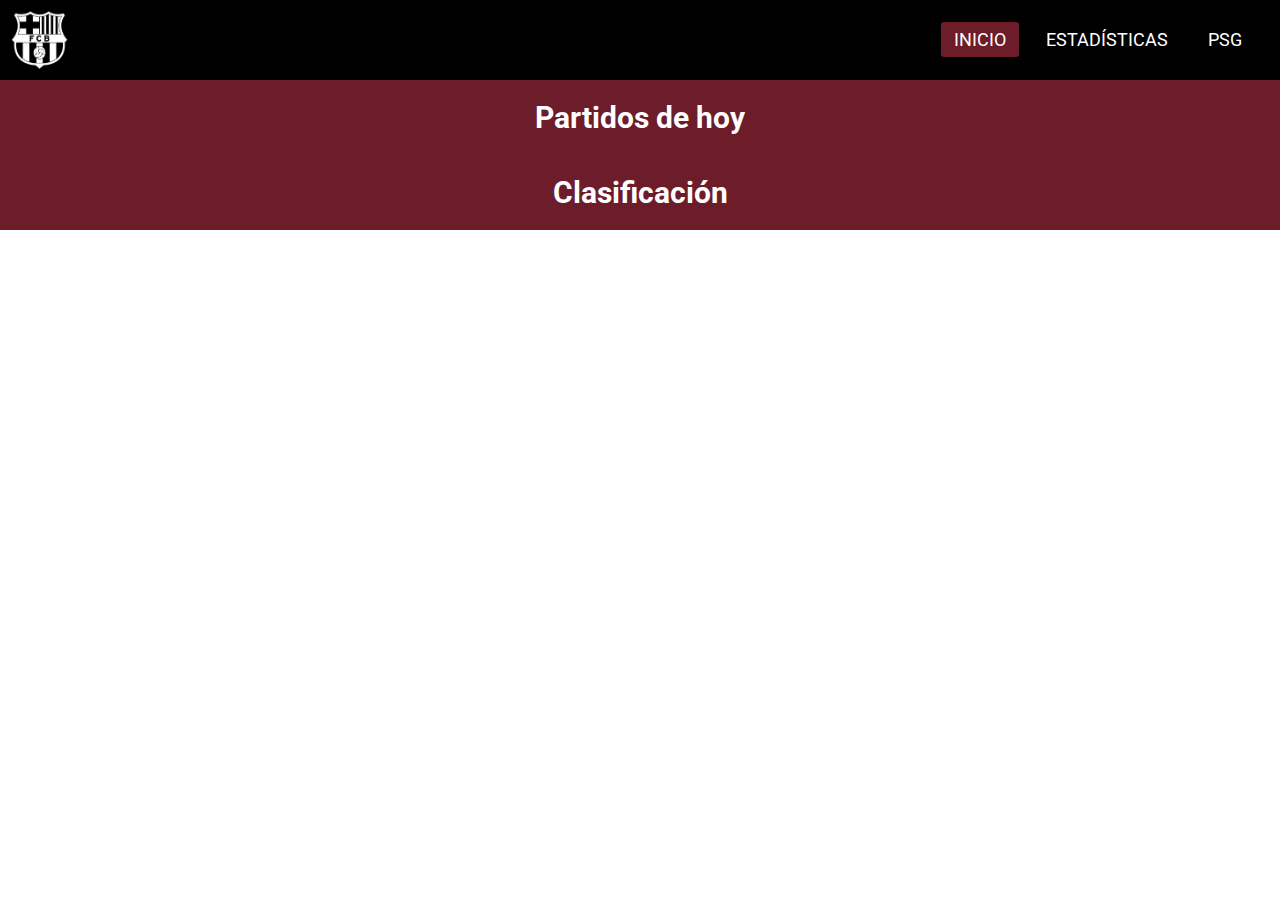
<file: src/html/index.html>
<!DOCTYPE html>
<html lang="en">
<head>
    <meta charset="UTF-8">
    
    <link rel = "stylesheet" href= "https://fonts.googleapis.com/css?family=Roboto">
    <meta http-equiv="X-UA-Compatible" content="IE=edge">
    <meta name="viewport" content="width=device-width, initial-scale=1.0">
    <link rel="icon" href="../img/favicon.png">
    <link rel="stylesheet" href="../css/style.css">
    <title>LA LIGA</title>
</head>
<body>
    <nav class="menu">
        <input type="checkbox" id = "check">
        <label for="check" class = "checkbtn">
          <img src="../img/Menu.png">
        </label>
        <a href = "../html/extra.html" class X= "enlace">
             <img src="../img/Logo.png" alt="logo" class = "logo"> 
        </a>
          <ul>
              <li> <a class = "active" href="index.html">Inicio</a></li>
              <li> <a href="estadisticasB.html">Estadísticas</a></li>
              <li> <a href="psg.html">PSG</a></li>
          </ul>
      </nav>

      <div class = "titulo">
        <h3> Partidos de hoy</h3> 
     </div>

     <div id="wg-api-football-games"
     data-host="v3.football.api-sports.io"
     data-key="ad406f1573545faafc7174ac97278cc7"
     data-date="1/1/2023"
     data-league="140"
     data-league="556"
     data-season="2022"
     data-theme="dark"
     data-refresh="2700"
     data-show-toolbar="true"
     data-show-errors="false"
     data-show-logos="true"
     data-modal-game="true"
     data-modal-standings="true"
     data-modal-show-logos="true">
</div>
<script
    type="module"
    src="https://widgets.api-sports.io/2.0.3/widgets.js">
</script>

  <div class = "titulo">
     <h3> Clasificación</h3> 
  </div>
  <div id="wg-api-football-standings"
  data-host="v3.football.api-sports.io"
  data-key="d406f1573545faafc7174ac97278cc7"
  data-league="140"
  data-team=""
  data-season="2022"
  data-theme="dark"
  data-show-errors="false"
  data-show-logos="true"
  class="wg_loader">
    </div>
</body>
</html>
</file>
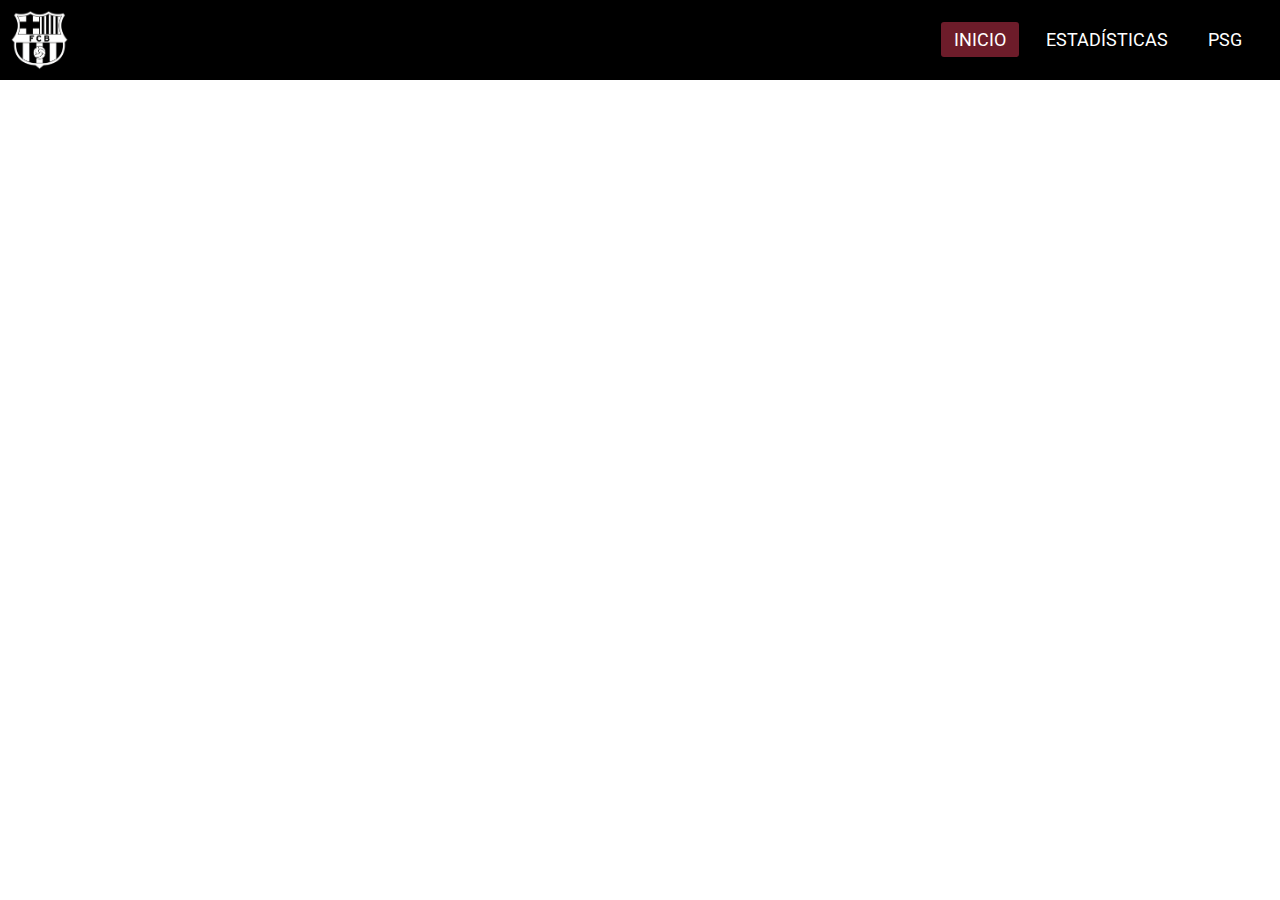
<file: src/html/estadisticasB.html>
<!DOCTYPE html>
<html lang="en">
<head>
    <meta charset="UTF-8">
    
    <link rel = "stylesheet" href= "https://fonts.googleapis.com/css?family=Roboto">
    <meta http-equiv="X-UA-Compatible" content="IE=edge">
    <meta name="viewport" content="width=device-width, initial-scale=1.0">
    <link rel="icon" href="../img/favicon.png">
    <link rel="stylesheet" href="../css/style.css">
    <title>LA LIGA</title>
</head>
<body>
    <nav class="menu">
        <input type="checkbox" id = "check">
        <label for="check" class = "checkbtn">
          <img src="../img/Menu.png">
        </label>
        <a href = "../html/extra.html" class X= "enlace">
             <img src="../img/Logo.png" alt="logo" class = "logo"> 
        </a>
          <ul>
              <li> <a class = "active" href="index.html">Inicio</a></li>
              <li> <a href="estadisticas.html">Estadísticas</a></li>
              <li> <a href="psg.html">PSG</a></li>
          </ul>
      </nav>

      <div class = "content" id = "app">  
        <section>
        
        </section>
        </div>
             <script>
        
          var header = document.querySelector('header');
          var section = document.querySelector('section');
        
          var requestURL = 'https://v3.football.api-sports.io/players/topscorers?season=2022&league=140'
        
          var request = new XMLHttpRequest();
          request.open('GET', requestURL);
          request.responseType = 'json';
          request.setRequestHeader("x-rapidapi-key", "ad406f1573545faafc7174ac97278cc7");
          request.setRequestHeader("x-rapidapi-host", "v3.football.api-sports.io");
          request.send();
        
          request.onload = function() {
            var datos = request.response;
            populateHeader(datos);
            showHeroes(datos);
          }
        
          function populateHeader(jsonObj) {
            var myH1 = document.createElement('h1');
            var myPara = document.createElement('p');
          }
        
          function showHeroes(jsonObj) {
            var jugadores = jsonObj['response'];
            var imgArray = new Array();
        
          for(var i = 0; i < jugadores.length; i++) {
              var myArticle = document.createElement('article');
              var myH6 = document.createElement('h6');
              var myH2 = document.createElement('h2');
              var myPara1 = document.createElement('p');
              var myPara2 = document.createElement('p');
              var myPara3 = document.createElement('p');
              var myPara4 = document.createElement('p');
              var myPara5 = document.createElement('p');
              var myPara6 = document.createElement('p');
              var myPara7 = document.createElement('p');
              var myPara8 = document.createElement('p');
              var myPara9 = document.createElement('p');
        
        
        
          imgArray[i] = new Image();
          //imgArray[i].src = '../img/'+ jugadores[i].player.name +'.png';
            imgArray[i].src = jugadores[i].player.photo
        
              img = imgArray[i];
              myH6.textContent = 'Posición: ' + i;
              myH2.textContent = jugadores[i].player.name;
              myPara1.textContent = 'País: ' + jugadores[i].player.nationality;
              myPara2.textContent = 'Partidos: ' + jugadores[i].statistics[0].games.appearences;
              myPara3.textContent = 'Minutos jugados: '+jugadores[i].statistics[0].games.minutes;
              myPara4.textContent = 'Puntuación media: '+jugadores[i].statistics[0].games.rating;
              myPara5.textContent = 'Pases totales: '+jugadores[i].statistics[0].passes.total;
              myPara6.textContent = 'Dribles: '+jugadores[i].statistics[0].dribbles.success;
              myPara7.textContent = 'Goles: '+jugadores[i].statistics[0].goals.total
              myPara8.textContent = 'Goles de penal: '+jugadores[i].statistics[0].penalty.scored;
              myPara9.textContent = 'Asistencias: '+jugadores[i].statistics[0].goals.assists;
              
              myArticle.appendChild(img);
              myArticle.appendChild(myH6);
              myArticle.appendChild(myH2);
              myArticle.appendChild(myPara1);
              myArticle.appendChild(myPara2);
              myArticle.appendChild(myPara3);
              myArticle.appendChild(myPara4);
              myArticle.appendChild(myPara5);
              myArticle.appendChild(myPara6);
              myArticle.appendChild(myPara7);
              myArticle.appendChild(myPara8);
              myArticle.appendChild(myPara9);
              
              
              section.appendChild(myArticle);
                
              }
          }        
        </script>
  </body>
</html>
</file>
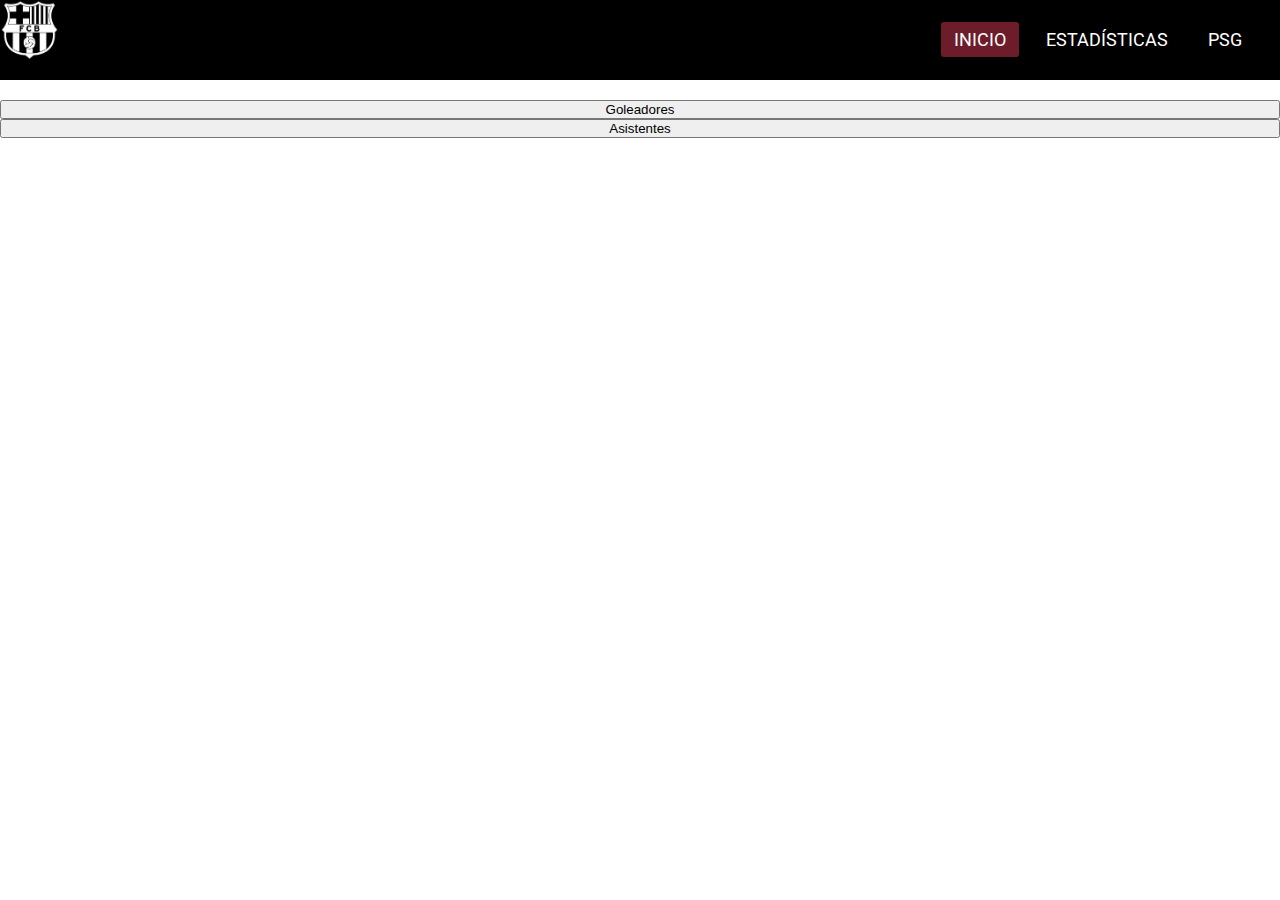
<file: src/html/pruebaE.html>
<!DOCTYPE html>
<html lang="en">
<head>
    <meta charset="UTF-8">
    
    <link rel = "stylesheet" href= "https://fonts.googleapis.com/css?family=Roboto">
    <meta http-equiv="X-UA-Compatible" content="IE=edge">
    <meta name="viewport" content="width=device-width, initial-scale=1.0">
    <link rel="icon" href="../img/favicon.png">
    <link rel="stylesheet" href="../css/EBStyle.css">
    <title>LA LIGA</title>
</head>
<body>
    <nav class="menu">
        <input type="checkbox" id = "check">
        <label for="check" class = "checkbtn">
          <img src="../img/Menu.png">
        </label>
        <a href = "../html/extra.html" class X= "enlace">
             <img src="../img/Logo.png" alt="logo" class = "logo"> 
        </a>
          <ul>
              <li> <a class = "active" href="index.html">Inicio</a></li>
              <li> <a href="estadisticas.html">Estadísticas</a></li>
              <li> <a href="psg.html">PSG</a></li>
          </ul>
      </nav>

      <div class = "content" id = "app">  
        <section>
        </section>
        </div>
        <button onclick="goleadores()">Goleadores</button>
        <button onclick="asistentes()">Asistentes</button>
        
        <script src="../js/Estadisticas.js"></script>
  </body>
</html>
</file>
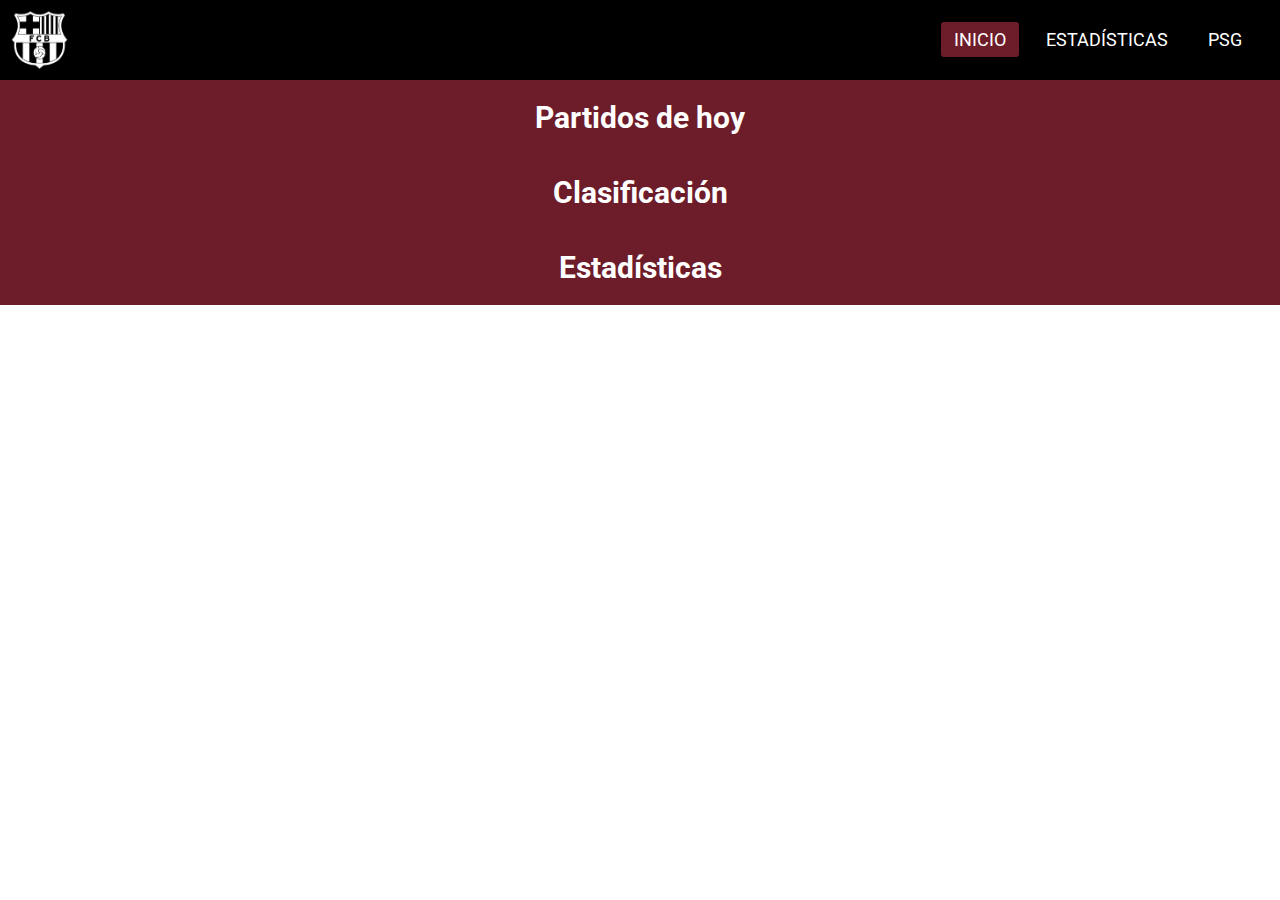
<file: src/html/psg.html>
<!DOCTYPE html>
<html lang="en">
<head>
    <meta charset="UTF-8">
    
    <link rel = "stylesheet" href= "https://fonts.googleapis.com/css?family=Roboto">
    <meta http-equiv="X-UA-Compatible" content="IE=edge">
    <meta name="viewport" content="width=device-width, initial-scale=1.0">
    <link rel="icon" href="../img/favicon.png">
    <link rel="stylesheet" href="../css/style.css">
    <title>LA LIGA</title>
</head>
<body>
    <nav class="menu">
        <input type="checkbox" id = "check">
        <label for="check" class = "checkbtn">
          <img src="../img/Menu.png">
        </label>
        <a href = "../html/extra.html" class X= "enlace">
             <img src="../img/Logo.png" alt="logo" class = "logo"> 
        </a>
          <ul>
              <li> <a class = "active" href="index.html">Inicio</a></li>
              <li> <a href="estadisticas.html">Estadísticas</a></li>
              <li> <a href="psg.html">PSG</a></li>
          </ul>
      </nav>

      <div class = "titulo">
        <h3> Partidos de hoy</h3> 
     </div>

     <div id="wg-api-football-games"
     data-host="v3.football.api-sports.io"
     data-key="ad406f1573545faafc7174ac97278cc7"
     data-date="1/1/2023"
     data-league="61"
     data-season="2022"
     data-theme="dark"
     data-refresh="2700"
     data-show-toolbar="true"
     data-show-errors="false"
     data-show-logos="true"
     data-modal-game="true"
     data-modal-standings="true"
     data-modal-show-logos="true">
</div>
<script
    type="module"
    src="https://widgets.api-sports.io/2.0.3/widgets.js">
</script>

  <div class = "titulo">
     <h3> Clasificación</h3> 
  </div>
  <div id="wg-api-football-standings"
  data-host="v3.football.api-sports.io"
  data-key="ad406f1573545faafc7174ac97278cc7"
  data-league="61"
  data-team=""
  data-season="2022"
  data-theme="dark"
  data-show-errors="false"
  data-show-logos="true"
  class="wg_loader">
    </div>
    <div class = "titulo">
        <h3> Estadísticas</h3> 
     </div>

  <div class = "content" id = "app">  
<section>

</section>
</div>
     <script>

  var header = document.querySelector('header');
  var section = document.querySelector('section');

  var requestURL = 'https://v3.football.api-sports.io/players/topscorers?season=2022&league=61'

  var request = new XMLHttpRequest();
  request.open('GET', requestURL);
  request.responseType = 'json';
  request.setRequestHeader("x-rapidapi-key", "ad406f1573545faafc7174ac97278cc7");
  request.setRequestHeader("x-rapidapi-host", "v3.football.api-sports.io");
  request.send();

  request.onload = function() {
    var datos = request.response;
    populateHeader(datos);
    showHeroes(datos);
  }

  function populateHeader(jsonObj) {
    var myH1 = document.createElement('h1');
    var myPara = document.createElement('p');
  }

  function showHeroes(jsonObj) {
    var jugadores = jsonObj['response'];
    var imgArray = new Array();

  for(var i = 0; i < jugadores.length; i++) {
      var myArticle = document.createElement('article');
      var myH6 = document.createElement('h6');
      var myH2 = document.createElement('h2');
      var myPara1 = document.createElement('p');
      var myPara2 = document.createElement('p');
      var myPara3 = document.createElement('p');
      var myPara4 = document.createElement('p');
      var myPara5 = document.createElement('p');
      var myPara6 = document.createElement('p');
      var myPara7 = document.createElement('p');
      var myPara8 = document.createElement('p');
      var myPara9 = document.createElement('p');



  imgArray[i] = new Image();
  //imgArray[i].src = '../img/'+ jugadores[i].player.name +'.png';
    imgArray[i].src = jugadores[i].player.photo

      img = imgArray[i];
      myH6.textContent = 'Posición: ' + i;
      myH2.textContent = jugadores[i].player.name;
      myPara1.textContent = 'País: ' + jugadores[i].player.nationality;
      myPara2.textContent = 'Partidos: ' + jugadores[i].statistics[0].games.appearences;
      myPara3.textContent = 'Minutos jugados: '+jugadores[i].statistics[0].games.minutes;
      myPara4.textContent = 'Puntuación media: '+jugadores[i].statistics[0].games.rating;
      myPara5.textContent = 'Pases totales: '+jugadores[i].statistics[0].passes.total;
      myPara6.textContent = 'Dribles: '+jugadores[i].statistics[0].dribbles.success;
      myPara7.textContent = 'Goles: '+jugadores[i].statistics[0].goals.total
      myPara8.textContent = 'Goles de penal: '+jugadores[i].statistics[0].penalty.scored;
      myPara9.textContent = 'Asistencias: '+jugadores[i].statistics[0].goals.assists;
      
      myArticle.appendChild(img);
      myArticle.appendChild(myH6);
      myArticle.appendChild(myH2);
      myArticle.appendChild(myPara1);
      myArticle.appendChild(myPara2);
      myArticle.appendChild(myPara3);
      myArticle.appendChild(myPara4);
      myArticle.appendChild(myPara5);
      myArticle.appendChild(myPara6);
      myArticle.appendChild(myPara7);
      myArticle.appendChild(myPara8);
      myArticle.appendChild(myPara9);
      
      
      section.appendChild(myArticle);
        
      }
  }


    fetch("https://v3.football.api-sports.io/teams/statistics?season=2022&team=85&league=61", {
	"method": "GET",
	"headers": {
		"x-rapidapi-host": "v3.football.api-sports.io",
		"x-rapidapi-key": "ad406f1573545faafc7174ac97278cc7"
	}
})
.then(response => {
	console.log(response);
})
.catch(err => {
	console.log(err);
});
     </script>
</body>
</html>
</file>
<file: src/css/style.css>
body{
    margin: 0;
    position: relative;
    background-color: #ffffff;
    display: flex;
    flex-direction: column;
    min-height: 100vh;
}
.header{
    background-color: #000000;
    padding: 1em 0;
    letter-spacing: 0.2em;
    margin-bottom: 1em;

}
.foter{
    background-color: #000000;
    padding: 1em 0;
    text-align: center;
    margin-top: auto;
}

.foter .Contacto img{ 
    width: 50px;
    height: 50px;
}

*{
    padding: 0%;
    margin: 0;
    text-decoration: none;
    list-style: none;
    box-sizing: border-box;
}

nav {
    background: #000000;
    height: 80px;
    width: 100%;
}
.enlace{
    position: absolute;
    padding: 10px 50px;
}
.logo{
    height: 60px;
    margin: 10px;
}
nav ul{
    float: right;
    margin-right: 20px;
}
nav ul li{
    display: inline-block;
    line-height: 80px;
    margin: 0 5px;
    font-family: 'Roboto', sans-serif;
}
nav ul li a{
    color: #ffffff;
    font-size: 18px;
    padding: 7px 13px;
    border-radius: 3px;
    text-transform: uppercase;
}
li a.active, li a:hover{
    background: #6d1c2a;
    transition: .5s;
}

.checkbtn img{
    height: 35px;
}

.checkbtn{
    font-size: 30px;
    color: #ffffff;
    float: right;
    line-height: 80px;
    margin-right: 40px;
    cursor: pointer;
    display: none;
}
#check{
    display: none;
}
.contenedor{
    flex-wrap: wrap;
    padding-top: 2%;
    padding-bottom: 2%;;
    display: flex;
    box-sizing: border-box;
    background-color: #3F0713;
}

h1{
    text-align: center;
    color: #ffffff;
    font-size: 30px;
    padding: 30px 100px;
}

p{
    display: grid;
    place-items: center;
    border: solid 1px #ffffff;
    height: 60px;
    width: 60px;
    border-radius: 50%;
    color: #ffffff;
    font-size: 25px;
    font-weight: bold;
    background-color: #3F0713;
}
span{
    color: #ffffff;
    display: block;
    padding: 10px;
    text-align: center;
    font-size: 1.5rem;
    font-weight: 400;
}

.titulo{
    height: 75px;
    background-color: #6d1c2a;
}

.titulo h3{
    font-family: 'Roboto', 'serif';
    color: #ffffff;
    line-height: 75px;
    text-align: center;
    font-size: 30px;
  }
@media (max-width: 952px) {
    .enlace{
        padding-left: 20px;
    }
    nav ul li a{
        font-size: 14px;
    }
}

@media (max-width: 858px){
    .checkbtn{
        display: block;
    }
    ul{
        position: fixed;
        width: 100%;
        height: 100vh;
        background: #3F0713;
        top: 80px;
        left: -100%;
        text-align: center;
        transition: all .5s;
    }
    nav ul li{
        display: block;
        margin: 50px 0px;
        line-height: 30px;
    }
    nav ul li a{
        font-size: 20px;
    }
    li a:hover, li a.activate{
        background: none;
        color:#000000;
    }
    #check:checked ~ ul{
        left:0;
    }

}
</file>
<file: src/css/EBStyle.css>
body{
    margin: 0;
    position: relative;
    background-color: #ffffff;
    display: flex;
    flex-direction: column;
    min-height: 100vh;
}
.header{
    background-color: #000000;
    padding: 1em 0;
    letter-spacing: 0.2em;
    margin-bottom: 1em;
}
.foter{
    background-color: #000000;
    padding: 1em 0;
    text-align: center;
    margin-top: auto;
}

.foter .Contacto img{ 
    width: 50px;
    height: 50px;
}

*{
    padding: 0%;
    margin: 0;
    text-decoration: none;
    list-style: none;
    box-sizing: border-box;

}

nav {
    background: #000000;
    height: 80px;
    width: 100%;
}
.enlace{
    position: absolute;
    padding: 10px 50px;
}
.logo{
    height: 60px;
}
nav ul{
    float: right;
    margin-right: 20px;
}
nav ul li{
    display: inline-block;
    line-height: 80px;
    margin: 0 5px;
    font-family: 'Roboto', sans-serif;
}
nav ul li a{
    color: #ffffff;
    font-size: 18px;
    padding: 7px 13px;
    border-radius: 3px;
    text-transform: uppercase;
}
li a.active, li a:hover{
    background: #6d1c2a;
    transition: .5s;
}

.checkbtn img{
    height: 35px;
}

.checkbtn{
    font-size: 30px;
    color: #ffffff;
    float: right;
    line-height: 80px;
    margin-right: 40px;
    cursor: pointer;
    display: none;
}
#check{
    display: none;
}


article{
    width: 250px;
    height: 550px;
    overflow: hidden;
    margin: 20px;
    text-align: center;
    transition: all 0.25s;
    font-family: 'Roboto', sans-serif;
}

article:hover{
    transform: translateY(-15px);
}

article img{
    width: 175px;
    height: 225px;
}    
article h2{
    font-size: 25px;
    font-family: 'Roboto', sans-serif;
    color: #000000;
}
article h6{
    font-size: 15px;
    font-family: 'Roboto', sans-serif;
    color: #33ff00;
}
article p{
    font-size: 20px;
    font-family: 'Roboto', sans-serif;
    color: #000000;
}
section{
    display: flex;
    justify-content: center;
    flex-wrap: wrap;
    padding-top: 20px;
    display: flex;
    box-sizing: border-box; 
}



@media (max-width: 952px) {
    .enlace{
        padding-left: 20px;
    }
    nav ul li a{
        font-size: 14px;
    }
}

@media (max-width: 858px){
    .checkbtn{
        display: block;
    }
    ul{
        position: fixed;
        width: 100%;
        height: 100vh;
        background: #6d1c2a;
        top: 80px;
        bottom: 0;
        left: -100%;
        text-align: center;
        transition: all .5s;
    }
    nav ul li{
        display: block;
        margin: 50px 0px;
        line-height: 30px;
    }
    nav ul li a{
        font-size: 20px;
    }
    li a:hover, li a.activate{
        background: none;
        color:#000000;
    }
    #check:checked ~ ul{
        left:0;
    }
}
</file>
